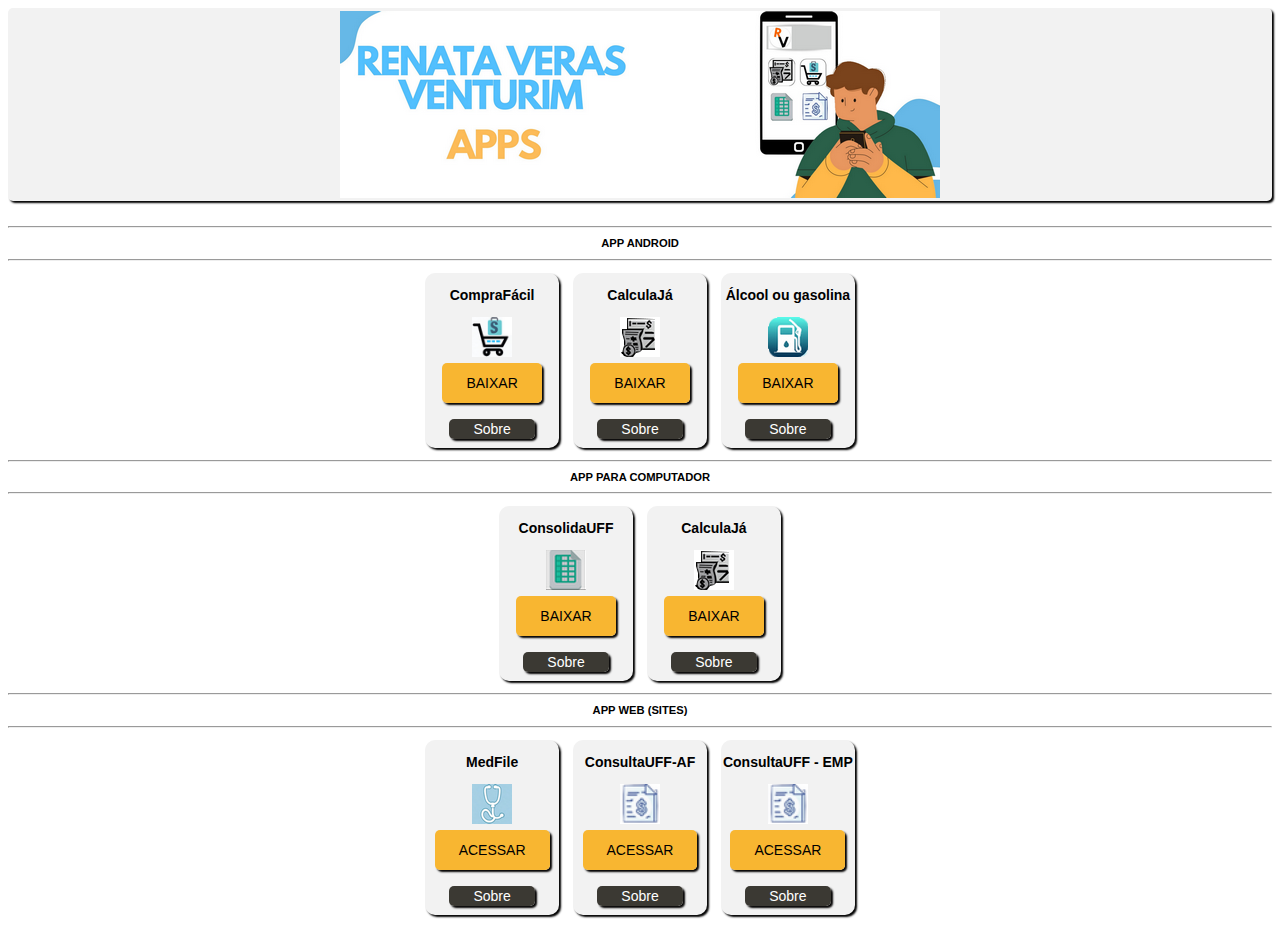
<file: index.html>
<!DOCTYPE html>
<html lang="pt-br">
<head>
    <meta charset="UTF-8">
    <meta name="viewport" content="width=device-width, initial-scale=1.0">
    <meta name="description" content="Apps da Renata Veras Venturim">
    <link rel="shortcut icon" href="favicon.png" type="image/x-icon">
    <link rel="stylesheet" href="style.css">
    <title>Apps Renata</title>
</head>
<body>
    <header>
        <nav>
            <img src="banner.png" alt="banner" id="imagem" class="banner">
        </nav>
        
    </header>
<main>
    <div id="grupo_de_apps">
        <div>
            <hr>
                <h2>
                    APP ANDROID
                </h2>
            <hr>
            <figure class="logo_e_botao">
                <p>
                    CompraFácil
                </p>
                <img class="logo_app" src="logo1.png" alt="logo app CompraFácil">
                <br>
                <a href="https://play.google.com/store/apps/details?id=io.github.renataverasventurim.twa2" class="btn" >BAIXAR</a>
                <br>
                <br>
                <p></p>
                <a href="https://github.com/RenataVerasVenturim/Lista_compras_CompraFacil" class="btn-github">Sobre</a>
            </figure>
            <figure class="logo_e_botao">
                <p>
                    CalculaJá
                </p>
                <img class="logo_app" src="logo4.png" alt="logo app CalculaJá">
                <br>
                <a href="https://play.google.com/store/apps/details?id=io.github.renataverasventurim.twa" class="btn" >BAIXAR</a>
                <br>
                <br>
                <p></p>
                <a href="https://github.com/RenataVerasVenturim/Calculadora_de_pss_e_irrf_2023" class="btn-github">Sobre</a>

            </figure>
            <figure class="logo_e_botao">
                <p>
                    Álcool ou gasolina
                </p>
                <img class="logo_app" src="logo6.png" alt="logo app Álcool ou gasolina calculo">
                <br>
                <a href="https://play.google.com/store/apps/details?id=io.github.renataverasventurim.twa3" class="btn">BAIXAR</a>
                <br>
                <br>
                <p></p>
                <a href="https://github.com/RenataVerasVenturim/Alcool_ou_Gasolina_calculo" class="btn-github">Sobre</a>

            </figure>       
        </div>
        <div>
            <hr>
                <h2>
                   APP PARA COMPUTADOR
                </h2>
            <hr>
            <figure class="logo_e_botao">
                <p>
                    ConsolidaUFF
                </p>
                <img class="logo_app" src="logo3.png" alt="logo app ConsolidaUFF">
                <br>
                <a href="https://github.com/RenataVerasVenturim/Autoexecutavel_Python_Planilhar_PDFs/raw/main/ConsolidaUFF/ConsultaUFF.exe" class="btn" download>BAIXAR</a>
                <br>
                <br>
                <p></p>
                <a href="https://github.com/RenataVerasVenturim/Autoexecutavel_Python_Planilhar_PDFs" class="btn-github">Sobre</a>
            </figure>
            <figure class="logo_e_botao">
                <p>
                    CalculaJá
                </p>
                <img class="logo_app" src="logo4.png" alt="logo app CalculaJá">
                <br>
                <a href="https://apps.microsoft.com/store/detail/calculaj%C3%A1/9P89BLQBWTBN?hl=pt-br&gl=br" class="btn">BAIXAR</a>
                <br>
                <br>
                <p></p>
                <a href="https://github.com/RenataVerasVenturim/Calculadora_de_pss_e_irrf_2023" class="btn-github">Sobre</a>

            </figure> 
        </div>
        <div>
            <hr>
                <h2>
                    APP WEB (SITES)
                </h2>
            <hr>
                    <figure class="logo_e_botao">
                        <p>
                            MedFile
                        </p>
                        <img class="logo_app" src="logo2.png" alt="logo app MedFile">
                        <br>
                        <a href="https://renataverasventurim.github.io/MedFile_meuprontuario/" class="btn">ACESSAR</a>
                        <br>
                        <br>
                        
                        <p></p>
                        <a href="https://github.com/RenataVerasVenturim/MedFile_meuprontuario" class="btn-github">Sobre</a>
                    </figure>        
                    <figure class="logo_e_botao">
                        <p>
                            ConsultaUFF-AF
                        </p>
                        <img class="logo_app" src="logo5.png" alt="logo app ConsultaUFF">
                        <br>
                        <a href="https://script.google.com/macros/s/AKfycbwfugUFN6AQbCdrToKHoY92yt-NRTXdueoqIjmaMRDypFFDIHYZa7C8hJX_JzNRyZCpTw/exec" class="btn">ACESSAR</a>
                        <br>
                        <br>
                        
                        <p></p>
                        <a href="https://github.com/RenataVerasVenturim/AppScript_to_find_values_in_Sheets_and_chatbot" class="btn-github">Sobre</a>
    
                    </figure>  
                    <figure class="logo_e_botao">
                        <p>
                            ConsultaUFF - EMP
                        </p>
                        <img class="logo_app" src="logo5.png" alt="logo app ConsultaUFF">
                        <br>
                        <a href="https://script.google.com/macros/s/AKfycbwwWVBbxUH7Tge19ShBLoRY2hNRyO7MzzzyyCA5Pq5NJPcQjYjL1mHYxxT4-EloePtZ/exec" class="btn" >ACESSAR</a>
                        <br>
                        <br>
                        <p></p>
                        <a href="https://github.com/RenataVerasVenturim/AppScript_to_find_values_in_Sheets_and_chatbot" class="btn-github">Sobre</a>
    
                    </figure> 
                </div> 
    </div>
</main>

</body>
</html>
</file>
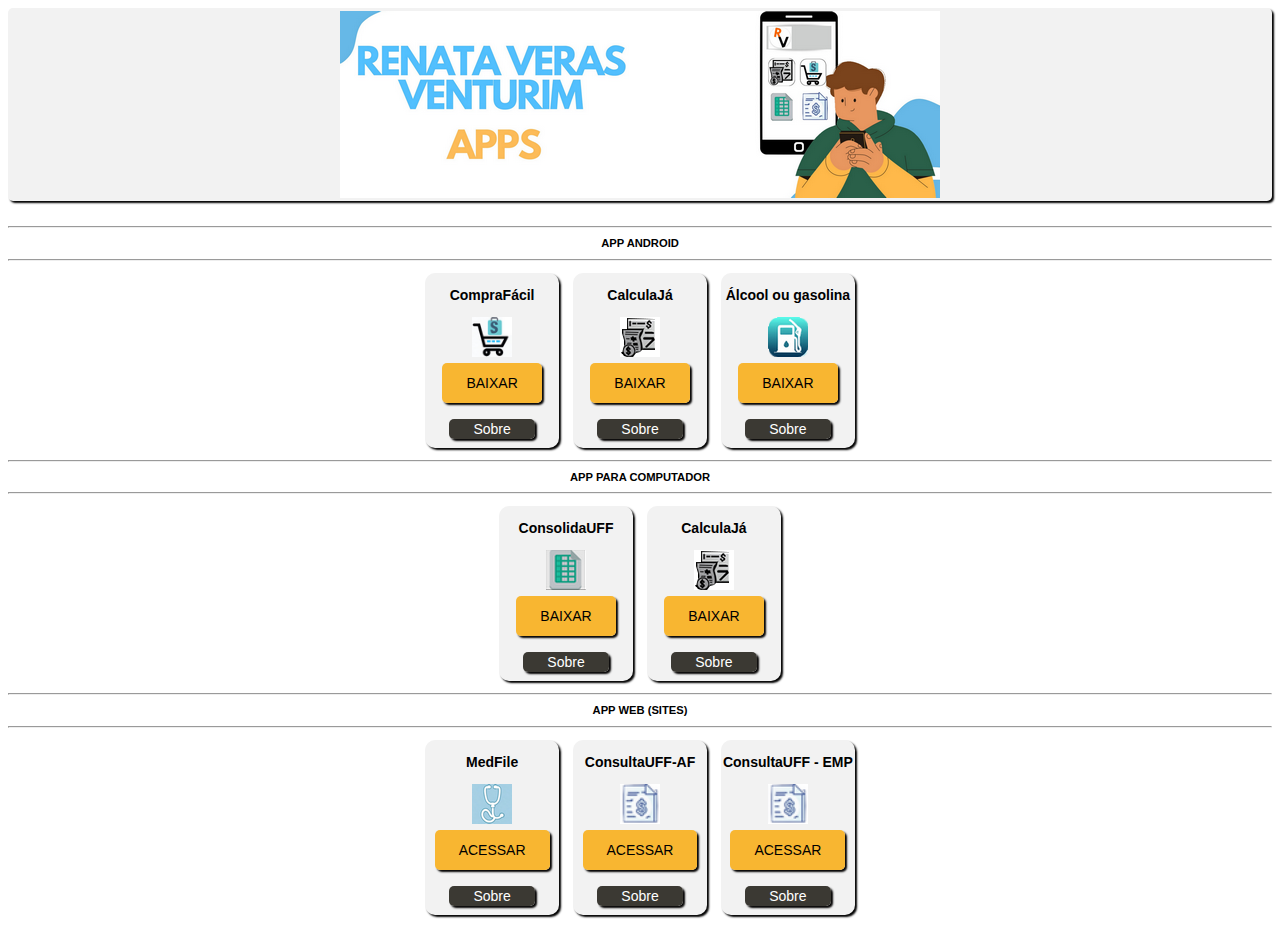
<file: offline.html>
<!DOCTYPE html>
<html lang="pt-br">
<head>
    <meta charset="UTF-8">
    <meta name="viewport" content="width=device-width, initial-scale=1.0">
    <meta name="description" content="Apps da Renata Veras Venturim">
    <link rel="shortcut icon" href="favicon.png" type="image/x-icon">
    <link rel="stylesheet" href="style.css">
    <title>Apps Renata</title>
</head>
<body>
    <header>
        <nav>
            <img src="banner.png" alt="banner" id="imagem" class="banner">
        </nav>
        
    </header>
<main>
    <div id="grupo_de_apps">
        <div>
            <hr>
                <h2>
                    APP ANDROID
                </h2>
            <hr>
            <figure class="logo_e_botao">
                <p>
                    CompraFácil
                </p>
                <img class="logo_app" src="logo1.png" alt="logo app CompraFácil">
                <br>
                <a href="apks/CompraFácil.apk" class="btn" download>BAIXAR</a>
                <br>
                <br>
                <p></p>
                <a href="https://github.com/RenataVerasVenturim/Lista_compras_CompraFacil" class="btn-github">Sobre</a>
            </figure>
            <figure class="logo_e_botao">
                <p>
                    CalculaJá
                </p>
                <img class="logo_app" src="logo4.png" alt="logo app CalculaJá">
                <br>
                <a href="apks/CalculaJá.apk" class="btn" download>BAIXAR</a>
                <br>
                <br>
                <p></p>
                <a href="https://github.com/RenataVerasVenturim/Calculadora_de_pss_e_irrf_2023" class="btn-github">Sobre</a>

            </figure>
            <figure class="logo_e_botao">
                <p>
                    Álcool ou gasolina
                </p>
                <img class="logo_app" src="logo6.png" alt="logo app Álcool ou gasolina calculo">
                <br>
                <a href="https://play.google.com/store/apps/details?id=io.github.renataverasventurim.twa3" class="btn">BAIXAR</a>
                <br>
                <br>
                <p></p>
                <a href="https://github.com/RenataVerasVenturim/Alcool_ou_Gasolina_calculo" class="btn-github">Sobre</a>

            </figure>       
        </div>
        <div>
            <hr>
                <h2>
                   APP PARA COMPUTADOR
                </h2>
            <hr>
            <figure class="logo_e_botao">
                <p>
                    ConsolidaUFF
                </p>
                <img class="logo_app" src="logo3.png" alt="logo app ConsolidaUFF">
                <br>
                <a href="https://github.com/RenataVerasVenturim/Autoexecutavel_Python_Planilhar_PDFs/raw/main/ConsolidaUFF/ConsultaUFF.exe" class="btn" download>BAIXAR</a>
                <br>
                <br>
                <p></p>
                <a href="https://github.com/RenataVerasVenturim/Autoexecutavel_Python_Planilhar_PDFs" class="btn-github">Sobre</a>
            </figure>
            <figure class="logo_e_botao">
                <p>
                    CalculaJá
                </p>
                <img class="logo_app" src="logo4.png" alt="logo app CalculaJá">
                <br>
                <a href="https://apps.microsoft.com/store/detail/calculaj%C3%A1/9P89BLQBWTBN?hl=pt-br&gl=br" class="btn">BAIXAR</a>
                <br>
                <br>
                <p></p>
                <a href="https://github.com/RenataVerasVenturim/Calculadora_de_pss_e_irrf_2023" class="btn-github">Sobre</a>

            </figure> 
        </div>
        <div>
            <hr>
                <h2>
                    APP WEB (SITES)
                </h2>
            <hr>
                    <figure class="logo_e_botao">
                        <p>
                            MedFile
                        </p>
                        <img class="logo_app" src="logo2.png" alt="logo app MedFile">
                        <br>
                        <a href="https://renataverasventurim.github.io/MedFile_meuprontuario/" class="btn">ACESSAR</a>
                        <br>
                        <br>
                        
                        <p></p>
                        <a href="https://github.com/RenataVerasVenturim/MedFile_meuprontuario" class="btn-github">Sobre</a>
                    </figure>        
                    <figure class="logo_e_botao">
                        <p>
                            ConsultaUFF-AF
                        </p>
                        <img class="logo_app" src="logo5.png" alt="logo app ConsultaUFF">
                        <br>
                        <a href="https://script.google.com/macros/s/AKfycbwfugUFN6AQbCdrToKHoY92yt-NRTXdueoqIjmaMRDypFFDIHYZa7C8hJX_JzNRyZCpTw/exec" class="btn">ACESSAR</a>
                        <br>
                        <br>
                        
                        <p></p>
                        <a href="https://github.com/RenataVerasVenturim/AppScript_to_find_values_in_Sheets_and_chatbot" class="btn-github">Sobre</a>
    
                    </figure>  
                    <figure class="logo_e_botao">
                        <p>
                            ConsultaUFF - EMP
                        </p>
                        <img class="logo_app" src="logo5.png" alt="logo app ConsultaUFF">
                        <br>
                        <a href="https://script.google.com/macros/s/AKfycbwwWVBbxUH7Tge19ShBLoRY2hNRyO7MzzzyyCA5Pq5NJPcQjYjL1mHYxxT4-EloePtZ/exec" class="btn" >ACESSAR</a>
                        <br>
                        <br>
                        <p></p>
                        <a href="https://github.com/RenataVerasVenturim/AppScript_to_find_values_in_Sheets_and_chatbot" class="btn-github">Sobre</a>
    
                    </figure> 
                </div> 
    </div>
</main>

</body>
</html>
</file>
<file: style.css>
@charset "utf-8";

/* Estilos do body */
body {
    font-size: 14px;
    text-align: center;
    font-family: 'Lucida Sans', 'Lucida Sans Regular', 'Lucida Grande', 'Lucida Sans Unicode', Geneva, Verdana, sans-serif
}
H2{
    font-size: 80%;
}

/* Estilos do header e da navegação */
header nav {
    background-color: #f2f2f2;
    padding: 3px;
    display: flex;
    align-items: center;
    border-radius: 5px;
    box-shadow: 2px 2px 2px #000;
    position: relative;
}

.banner {
    max-width: 100%;
    height: auto;
    display: block;
    margin: 0 auto;
}

.logo_app{
    text-align: center;
    background-color: #f2f2f2;
    width: 40px;
    height: 40px;
    margin-bottom: 15px;
}
ul{
    list-style-type: none;
}
#grupo_de_apps{
    margin:25px 0px;
}
.download {
    display: block;
    margin-top: 0px; 
    margin-left: auto;
    margin-right: auto; 
    padding: 0px 21px;
    background-color: orange;
}
.btn-github{
    padding: 2px 24px;
    background-color: rgb(59, 57, 51);
    color: #fff;
    text-decoration: none;
    border-radius: 4px;
    transition: background-color 0.3s;
    border-radius: 5px;
    box-shadow: 2px 2px 2px rgb(2, 0, 0);
    cursor: pointer;
}
.btn-github:hover {
    background-color:rgb(140, 101, 24);
    padding: 3px 25px;
}

.btn-github:active {
    background-image: linear-gradient(30deg, #59615a, #667273);
    padding:3px 25px;
} 
.logo_e_botao{
 background-color: #f2f2f2;
 box-shadow: 2px 2px 2px black;
 border-radius: 10px;
 height: 175px;
 width: 134px;
 display: inline-block;
 margin: 5px 5px;
}
.btn {
    padding: 12px 24px;
    background-color: rgb(248, 182, 49);
    color: #000;
    text-decoration: none;
    border-radius: 4px;
    transition: background-color 0.3s;
    border-radius: 5px;
    box-shadow: 2px 2px 2px rgb(2, 0, 0);
    cursor: pointer;
}

.btn:hover {
    background-color:rgb(140, 101, 24);
    padding: 13px 25px;
}

.btn:active {
    background-image: linear-gradient(30deg, #59615a, #667273);
    padding-top: 12px;
    padding-bottom: 12px;
    padding-right: 24px;
    padding-left: 24px;
} 
p{
    font-weight: bold;
}
</file>
